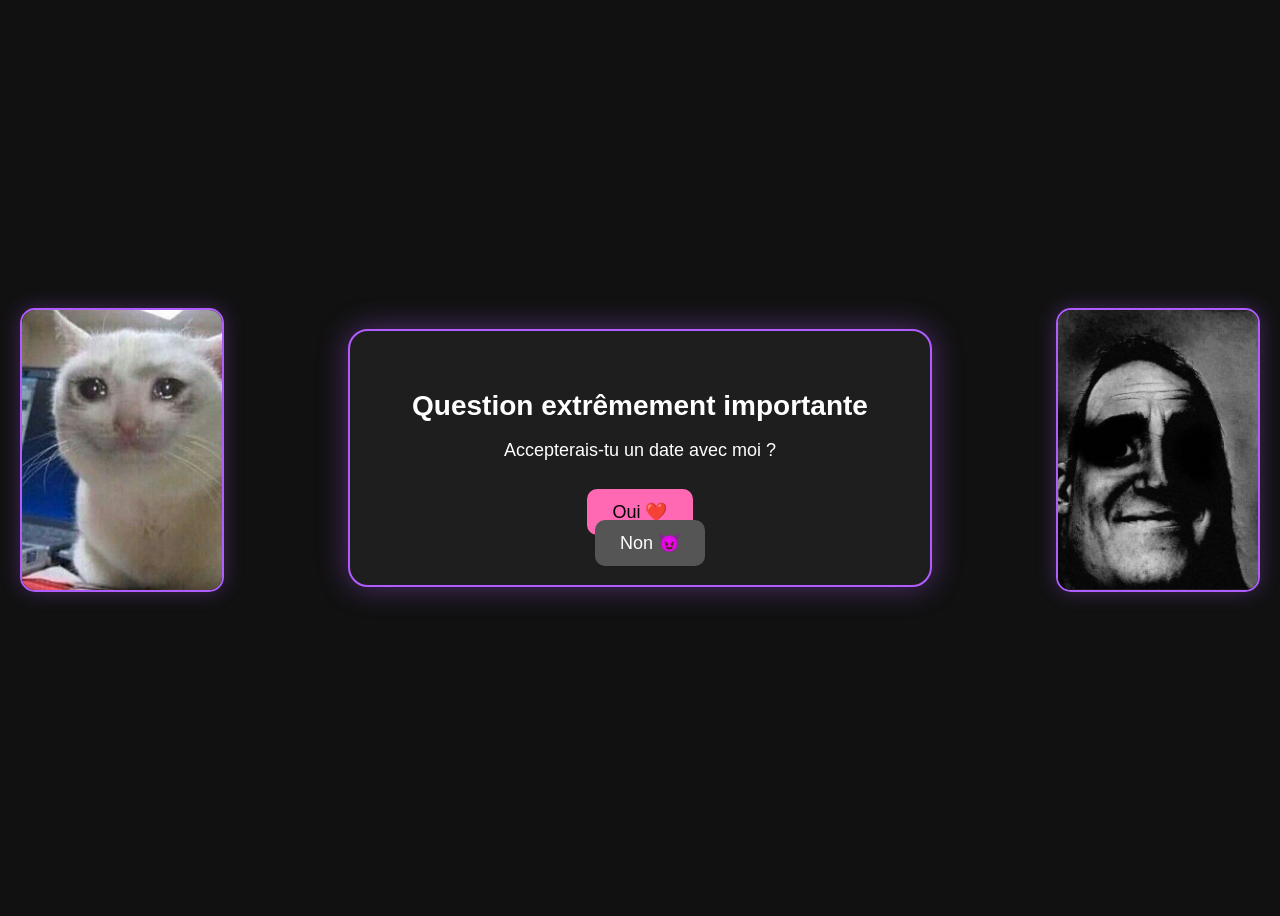
<file: index.html>
<!DOCTYPE html>
<html>

<head>
    <meta charset="UTF-8">
    <meta name="viewport" content="width=device-width, initial-scale=1.0">
    <title>Question importante</title>
    <link rel="stylesheet" href="style.css">
</head>

<body>

    <!-- Image gauche -->
    <img id="imageGauche" src="images/sombre_gauche/sombre_gauche1.jpg" alt="">

    <!-- Image droite -->
    <img id="imageDroite" src="images/sombre_droite/sombre_droite1.jpg" alt="">

    <div class="card">

        <h1>Question extrêmement importante</h1>

        <p>Accepterais-tu un date avec moi ?</p>

        <div class="buttons">
            <button id="yesButton">
                Oui ❤️
            </button>
        </div>

    </div>

    <!-- Le bouton Non se balade sur toute la page -->
    <button id="noButton">
        Non 😈
    </button>

    <script src="script.js"></script>

</body>

</html>
</file>
<file: style.css>
body {
    background: #111;
    color: white;
    font-family: Arial, sans-serif;
    min-height: 100vh;
    display: flex;
    justify-content: center;
    align-items: center;
    overflow: hidden;
}

#imageGauche,
#imageDroite {
    position: fixed;
    top: 50%;
    transform: translateY(-50%);
    width: 200px;
    height: 280px;
    object-fit: cover;
    border-radius: 15px;
    border: 2px solid #b15cff;
    box-shadow: 0px 0px 20px rgba(177,92,255,0.3);
    transition: opacity 0.4s ease;
    z-index: 0;
}

#imageGauche { left: 20px; }
#imageDroite { right: 20px; }

.card {
    position: relative;
    background: #1e1e1e;
    border: 2px solid #b15cff;
    border-radius: 20px;
    padding: 40px;
    text-align: center;
    width: 500px;
    box-shadow: 0px 0px 30px rgba(177,92,255,0.4);
    z-index: 1;
}

h1 { font-size: 28px; margin-bottom: 15px; }
p  { font-size: 18px; }

button {
    padding: 12px 25px;
    margin: 10px;
    border: none;
    border-radius: 10px;
    cursor: pointer;
    font-size: 18px;
}

#yesButton { background: #ff69b4; }

#noButton {
    background: #555;
    color: white;
    position: fixed;
    top: 50%;
    left: 60%;
    z-index: 10; /* toujours au dessus de tout */
}

#backButton {
    position: absolute;
    top: 15px;
    left: 15px;
    width: 45px;
    height: 45px;
    border-radius: 50%;
    background: #7c3aed;
    color: white;
    font-size: 22px;
    border: none;
    cursor: pointer;
    display: none;
    align-items: center;
    justify-content: center;
    padding: 0;
}

#backButton.visible { display: flex; }

/* ==============================
   TÉLÉPHONE (écran < 700px)
   ============================== */
@media (max-width: 700px) {

    #imageGauche,
    #imageDroite {
        width: 100px;
        height: 130px;
        top: auto;
        transform: none;
        top: 10px;
    }

    #imageGauche { left: 10px; }
    #imageDroite { right: 10px; }

    body {
        align-items: flex-start;
        padding: 160px 20px 20px 20px;
        overflow-y: auto;
    }

    .card {
        width: 100%;
        padding: 30px 20px;
        box-sizing: border-box;
    }

    h1 { font-size: 22px; }
    p  { font-size: 16px; }

    button {
        font-size: 16px;
        padding: 14px 20px;
        width: 100%;
        margin: 6px 0;
        box-sizing: border-box;
    }

    #noButton {
        width: auto;
        position: fixed;
        z-index: 10;
    }
}
</file>
